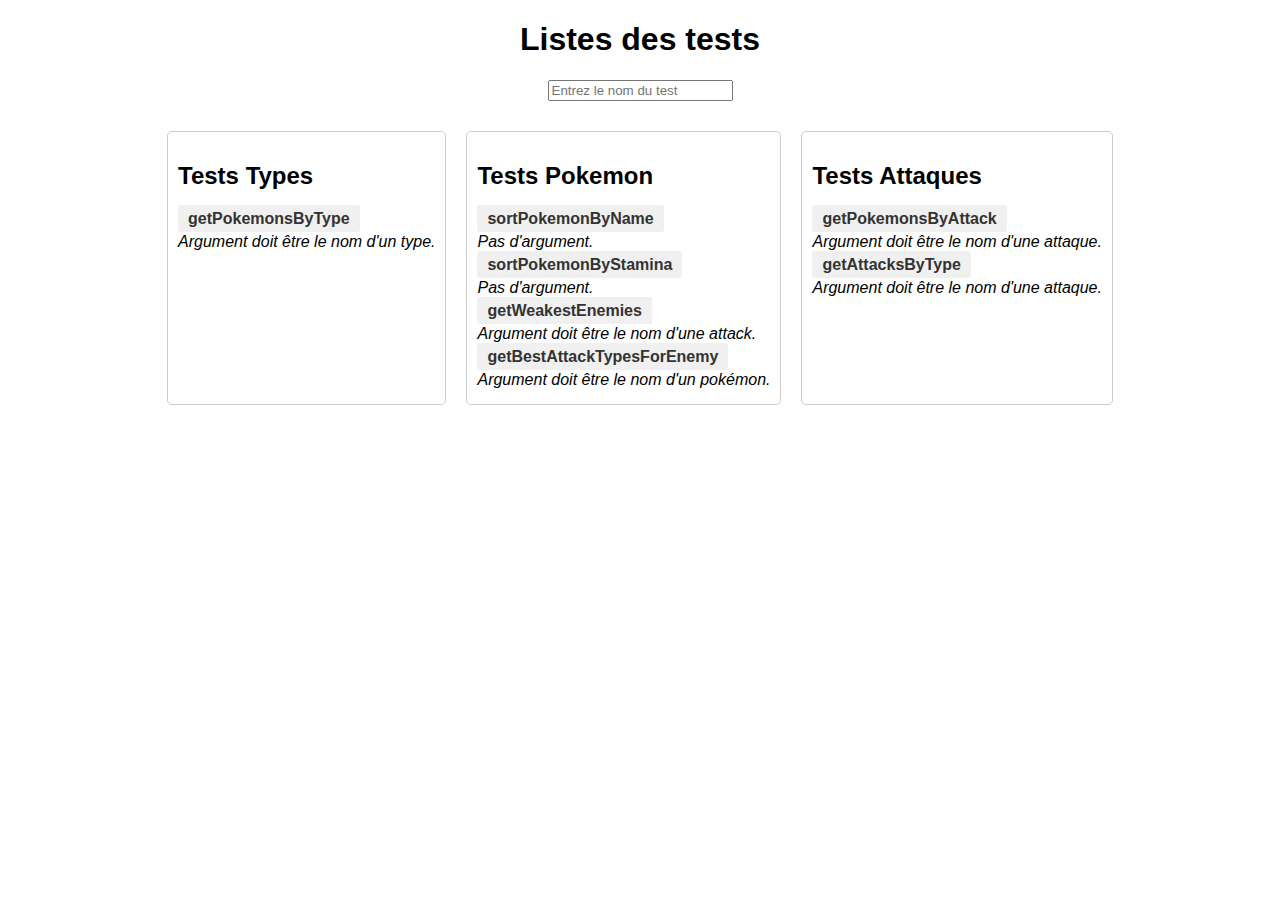
<file: html/test/test.html>
<!DOCTYPE html>
<html lang="en">
<head>
    <meta charset="UTF-8">
    <meta name="viewport" content="width=device-width, initial-scale=1.0">
    <link rel="stylesheet" href="test.css"> 

    <title>Pokemon</title>
</head>
<body>
    <script src="../data/charged_moves.js"></script>
    <script src="../data/cp_multiplier.js"></script>
    <script src="../data/fast_moves.js"></script>
    <script src="../data/generation.js"></script>
    <script src="../data/pokemon_moves.js"></script>
    <script src="../data/pokemon_type.js"></script>
    <script src="../data/pokemon.js"></script>
    <script src="../data/type_effectiveness.js"></script>
    <script type="module" src="../data/class_attack.js"></script>
    <script type="module" src="../data/class_type.js"></script>
    <script type="module" src="../data/class_pokemon.js"></script>
    <script type="module" src="./test.js"></script>
    
    <h1>Listes des tests</h1>
    <div class="liste">
        <input type="text" id="commonField" placeholder="Entrez le nom du test">
        <div class="tests">
            <div class="tests-types">
                <h2>Tests Types</h2>
                <a href="#" id="getPokemonsByType">getPokemonsByType</a>
                <p>Argument doit être le nom d'un type.</p>
            </div>
            
            <div class="tests-pokemon">
                <h2>Tests Pokemon</h2>
                <a href="#" id="sortPokemonByName">sortPokemonByName</a>
                <p>Pas d'argument.</p>
                
                <a href="#" id="sortPokemonByStamina">sortPokemonByStamina</a> 
                <p>Pas d'argument.</p>
                
                <a href="#" id="getWeakestEnemies">getWeakestEnemies</a>
                <p>Argument doit être le nom d'une attack.</p>
                
                <a href="#" id="getBestAttacksForEnemy">getBestAttackTypesForEnemy</a>
                <p>Argument doit être le nom d'un pokémon.</p>
            </div>


            <div class="tests-attaques">
                <h2>Tests Attaques</h2>
                <a href="#" id="getPokemonsByAttack">getPokemonsByAttack</a>
                <p>Argument doit être le nom d'une attaque.</p>
                
                <a href="#" id="getAttacksByType">getAttacksByType</a>
                <p>Argument doit être le nom d'une attaque.</p>
            </div>
        </div>
    </div>
</body>
</html>
</file>
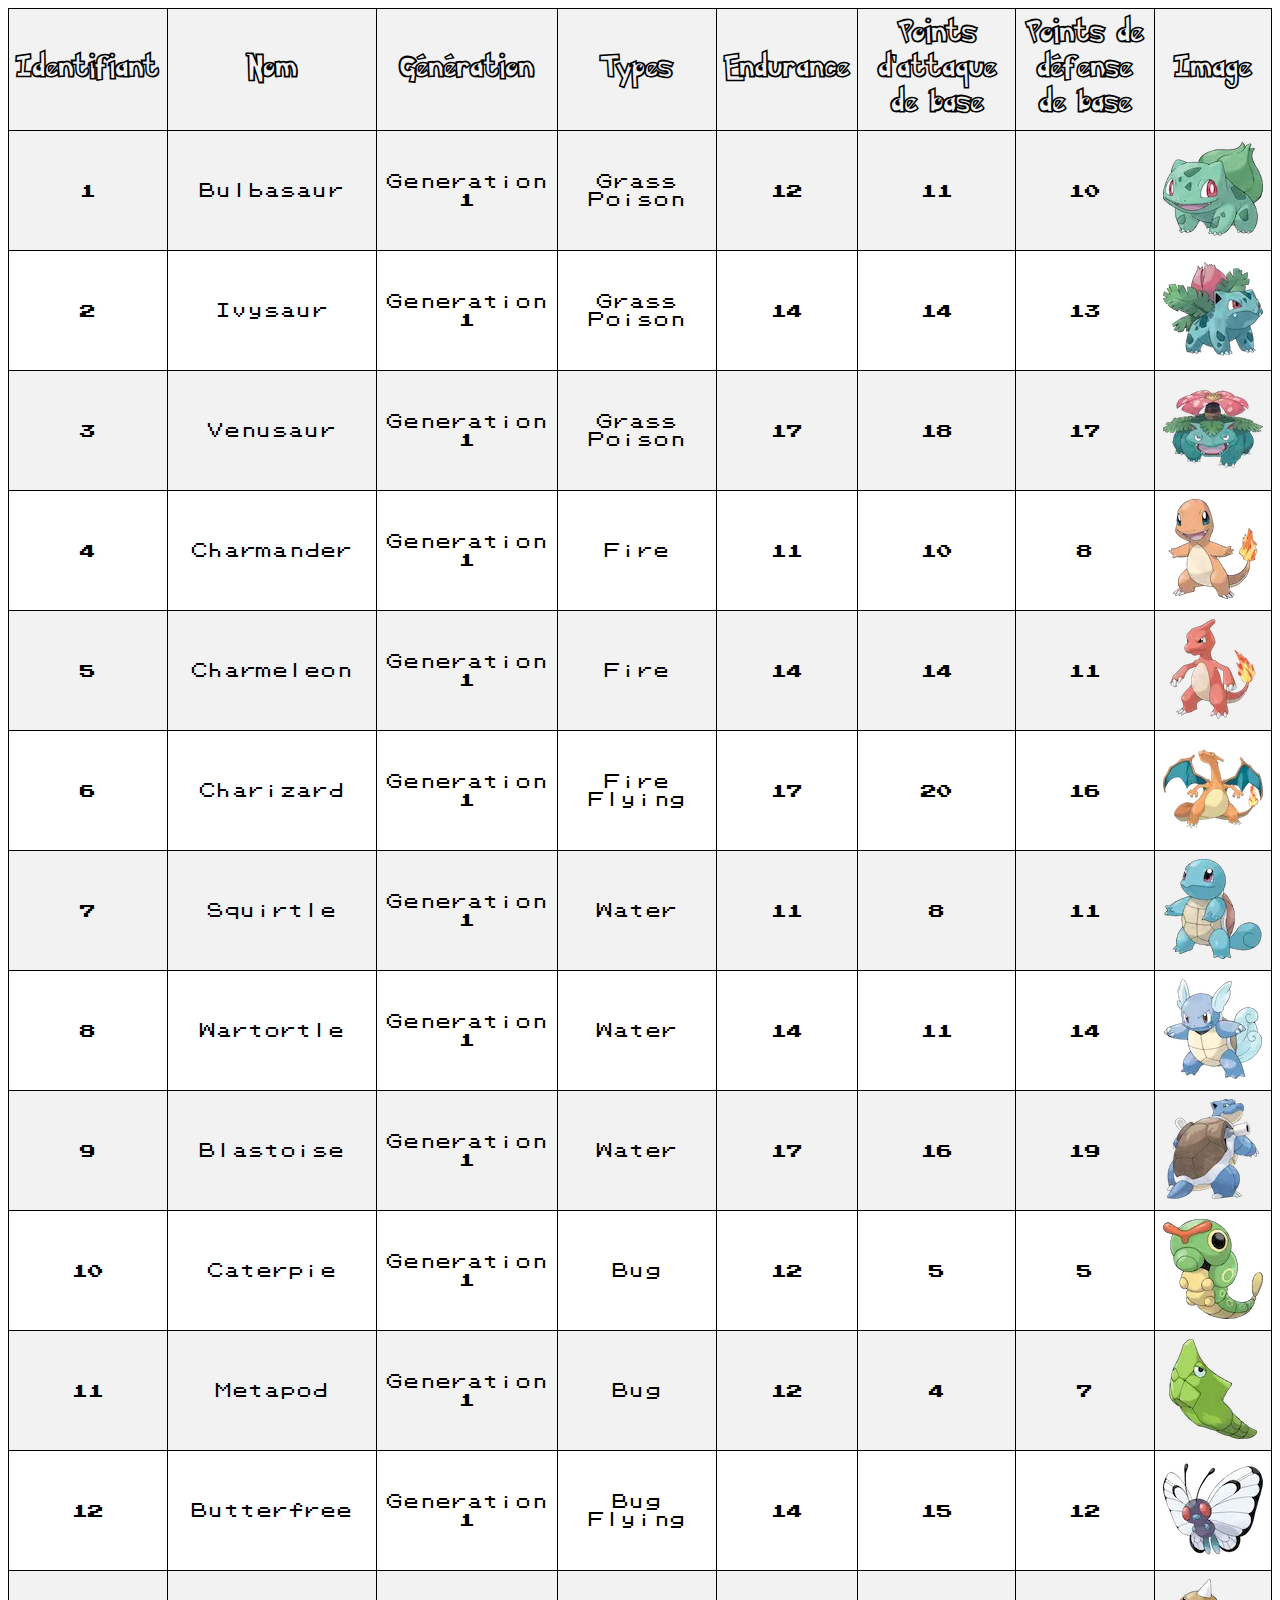
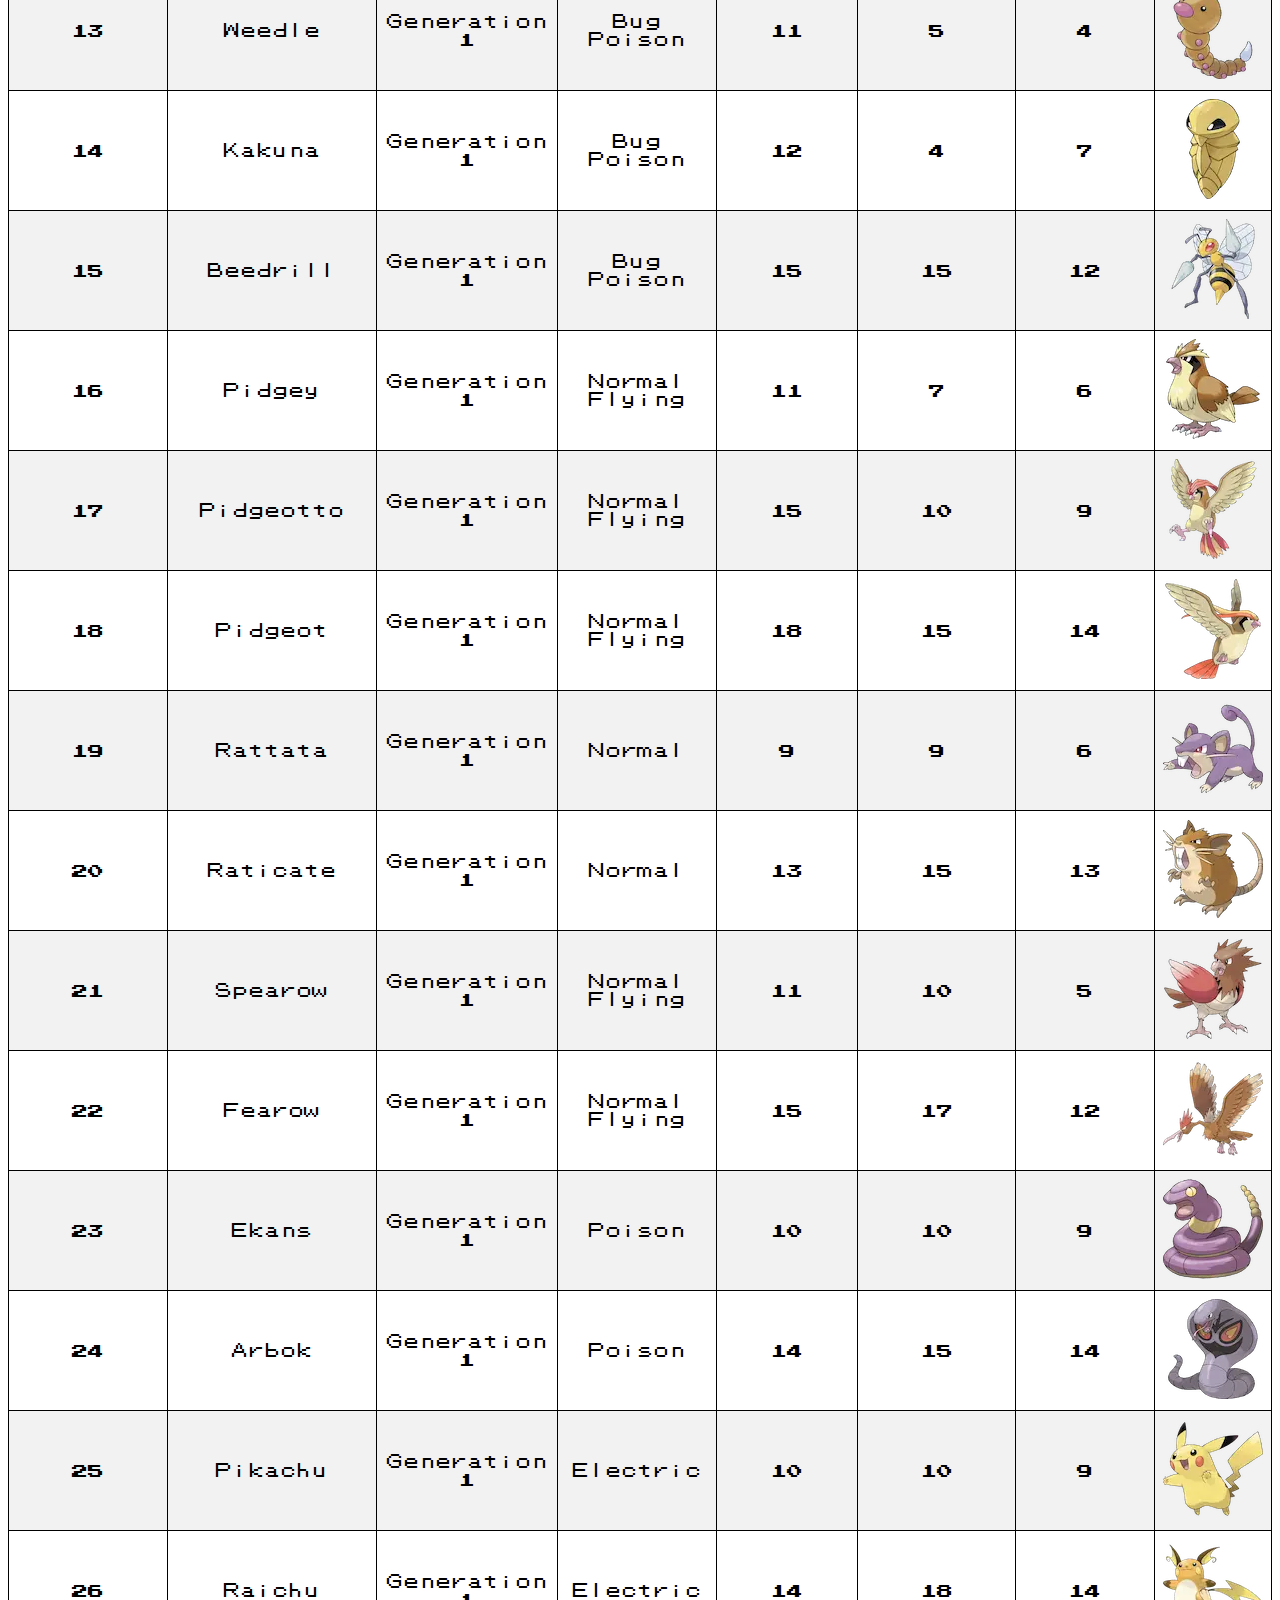
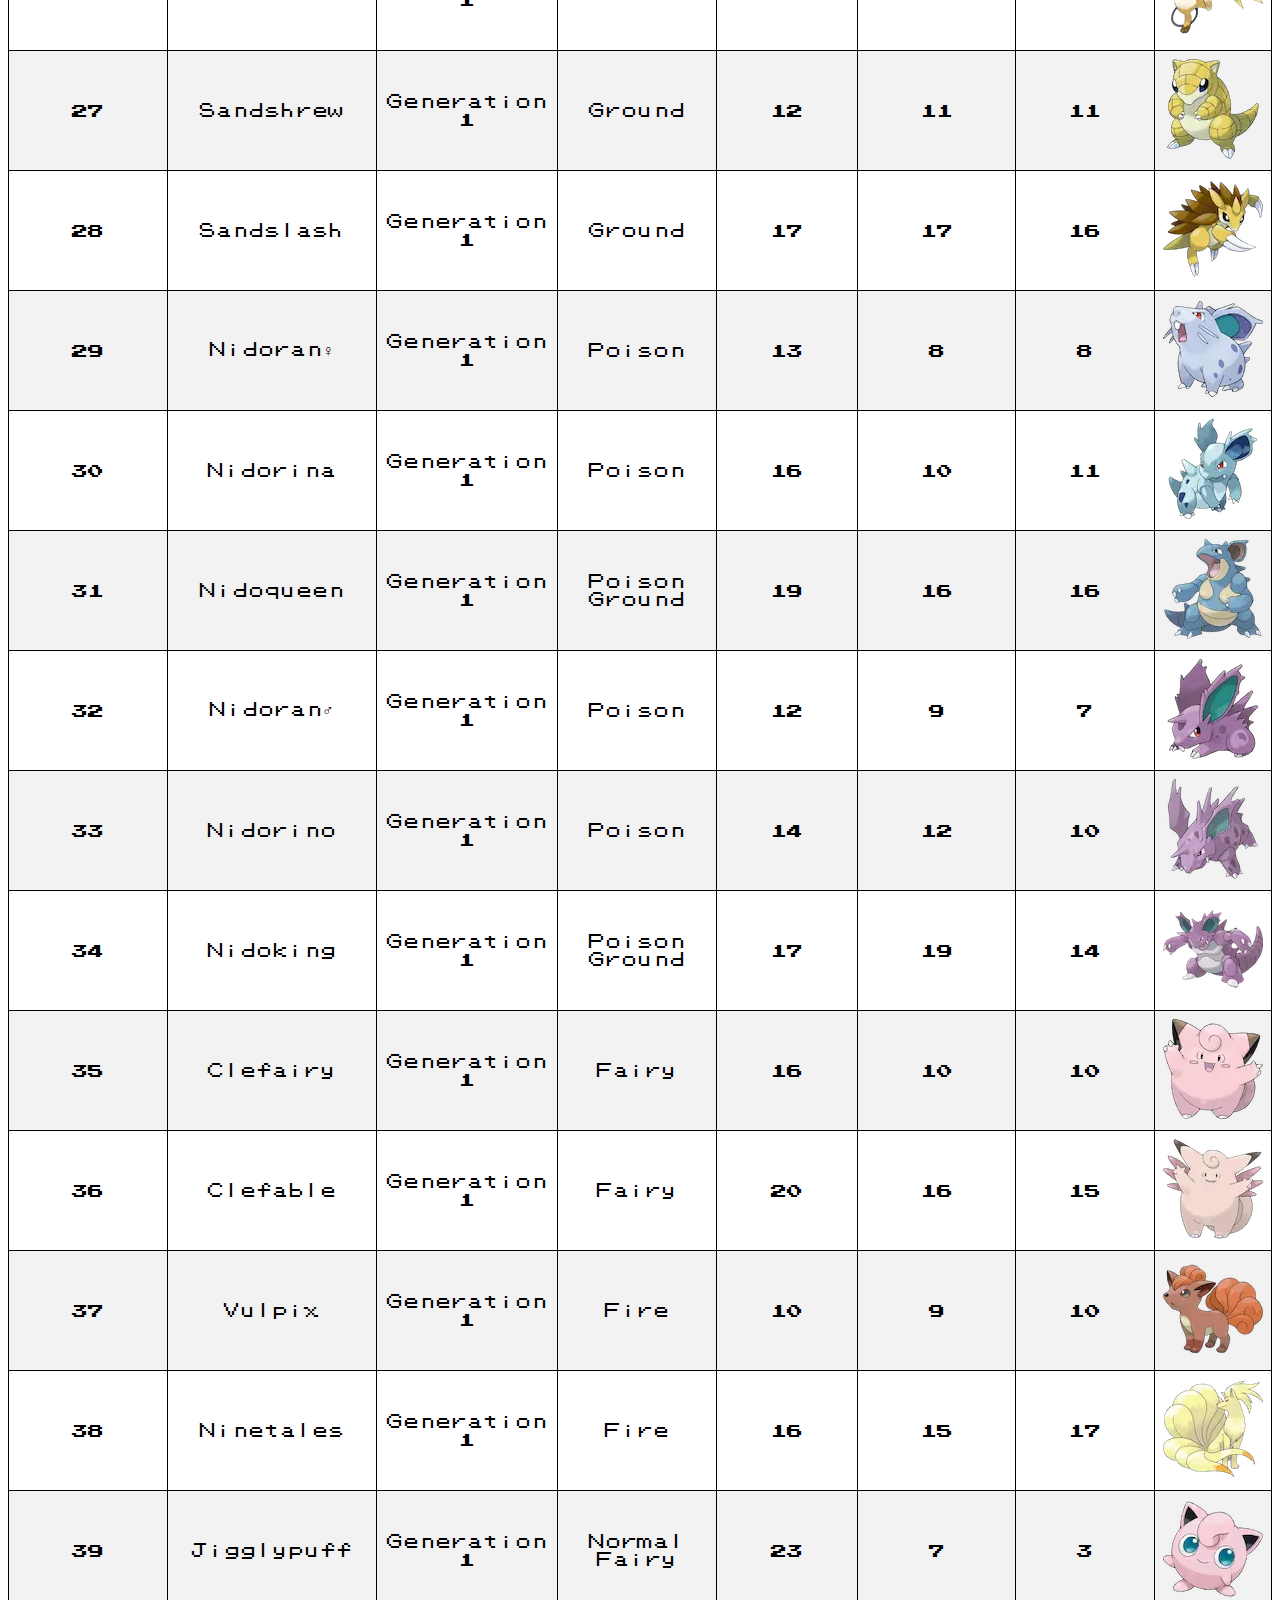
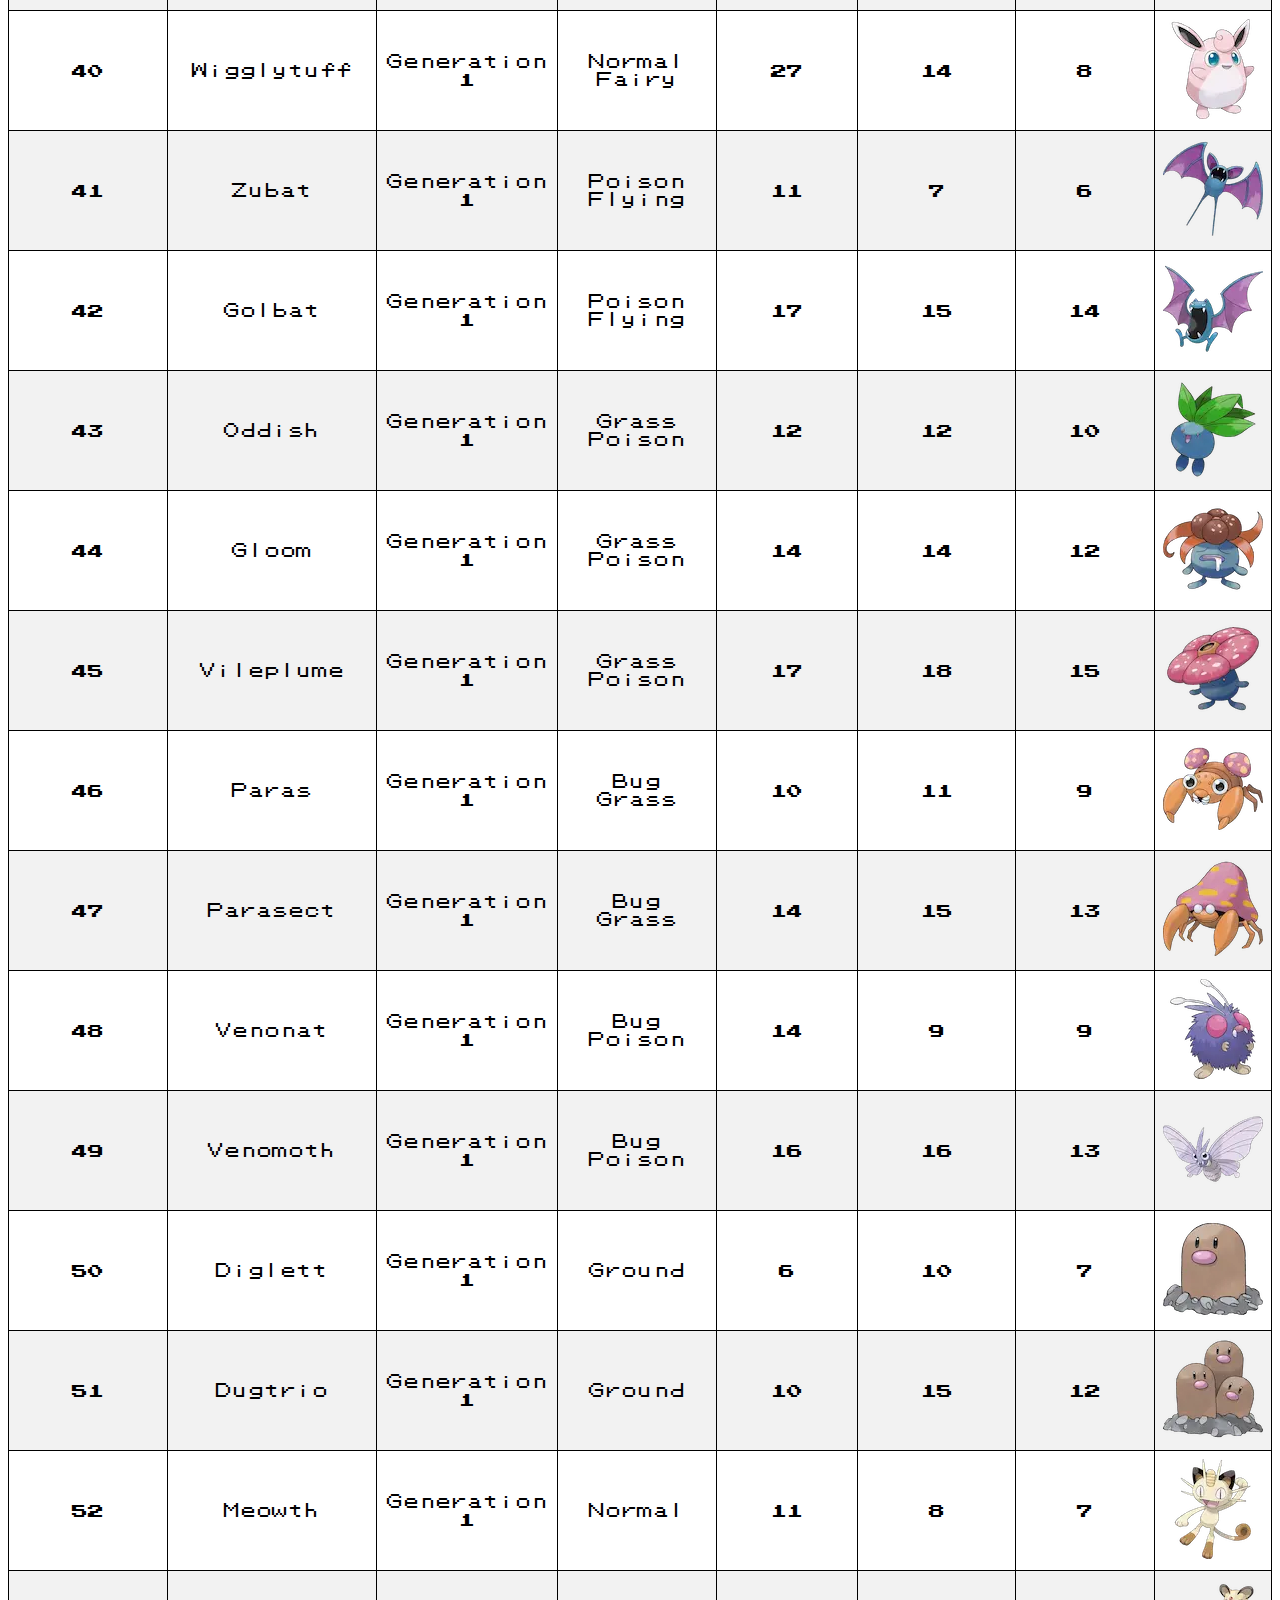
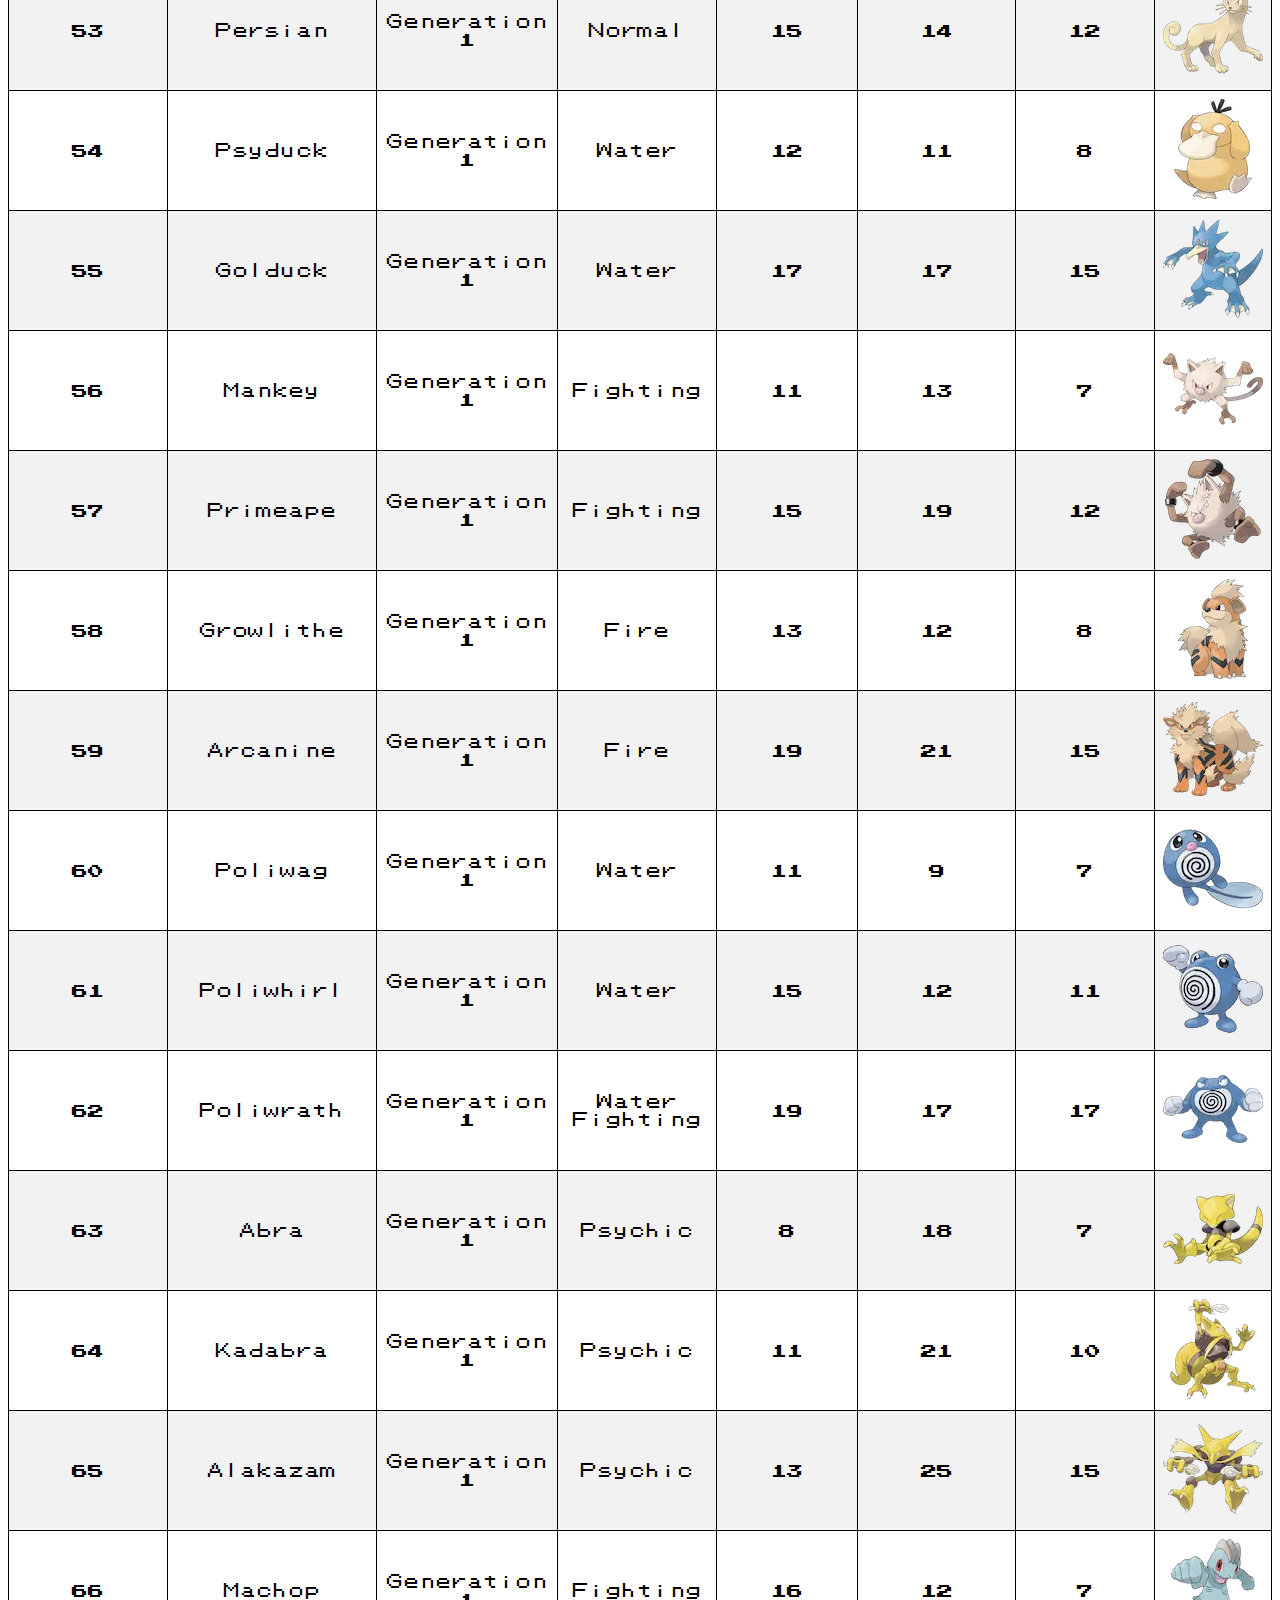
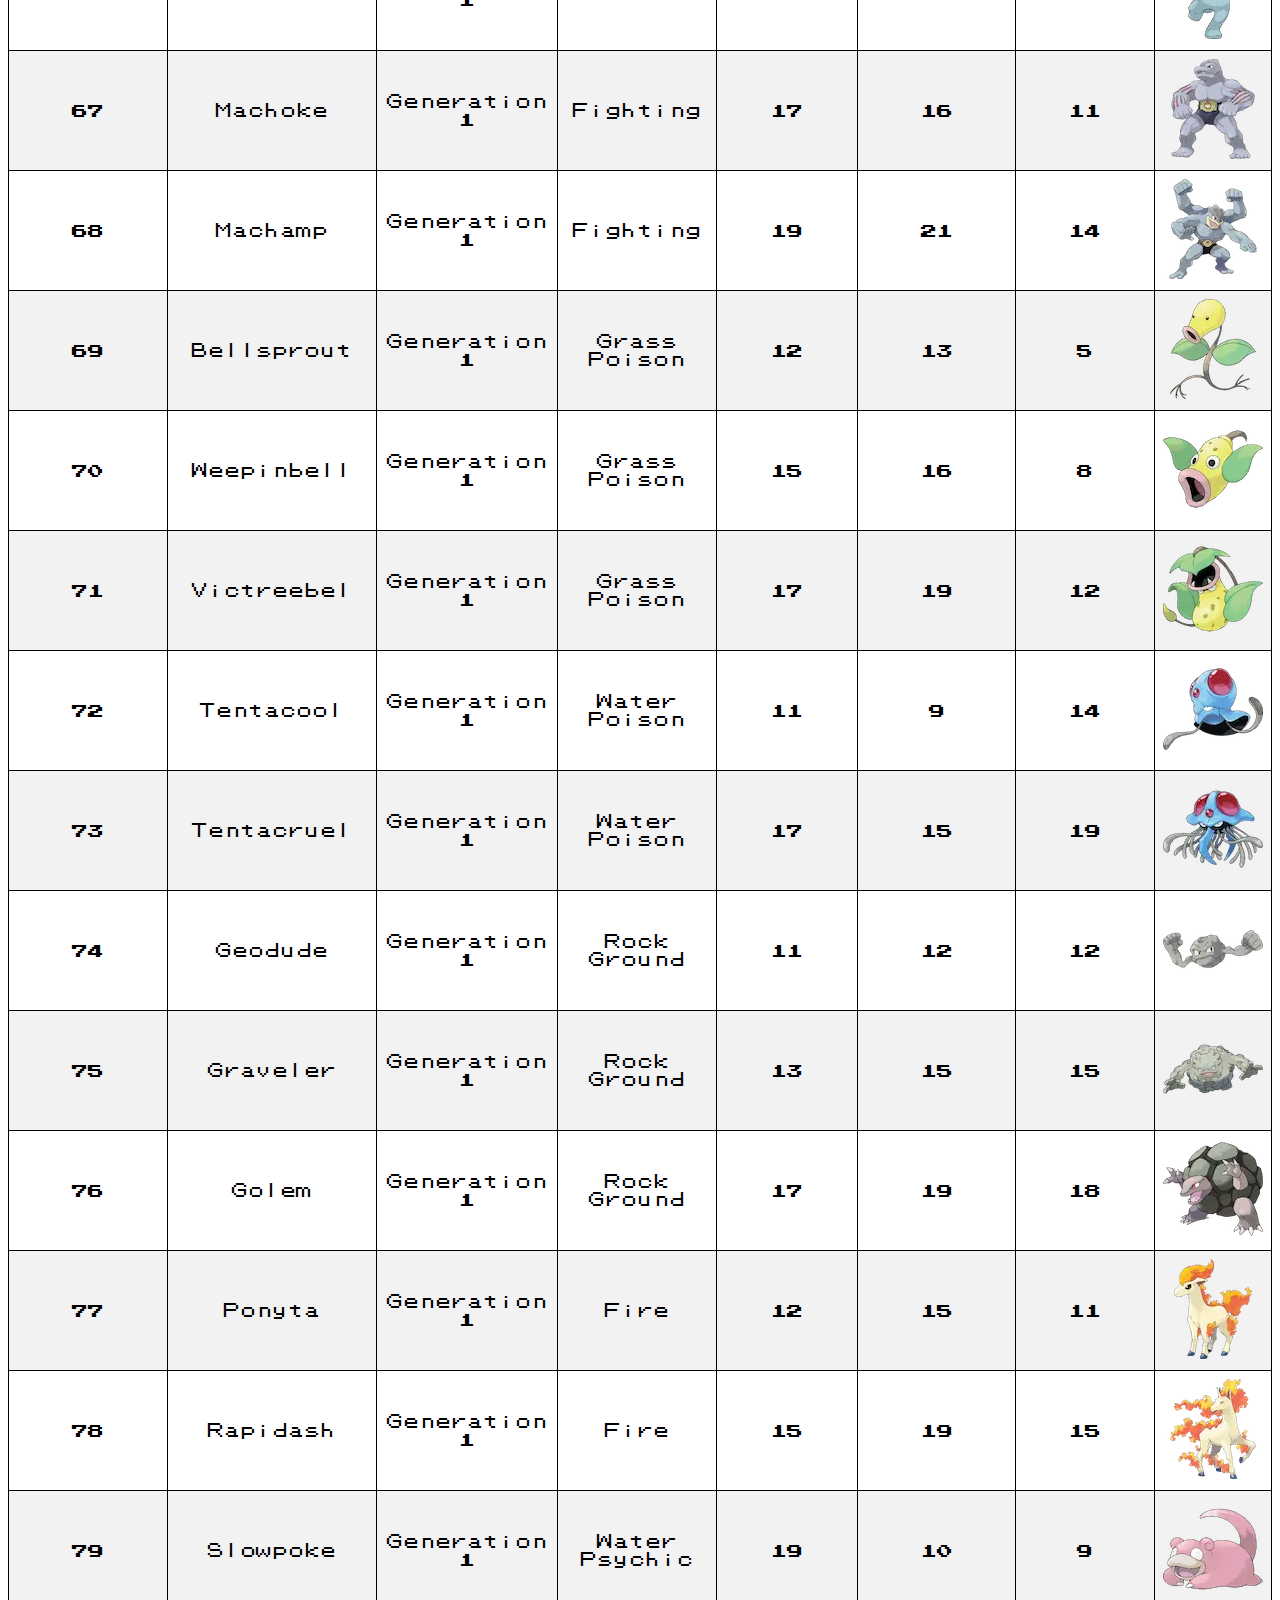
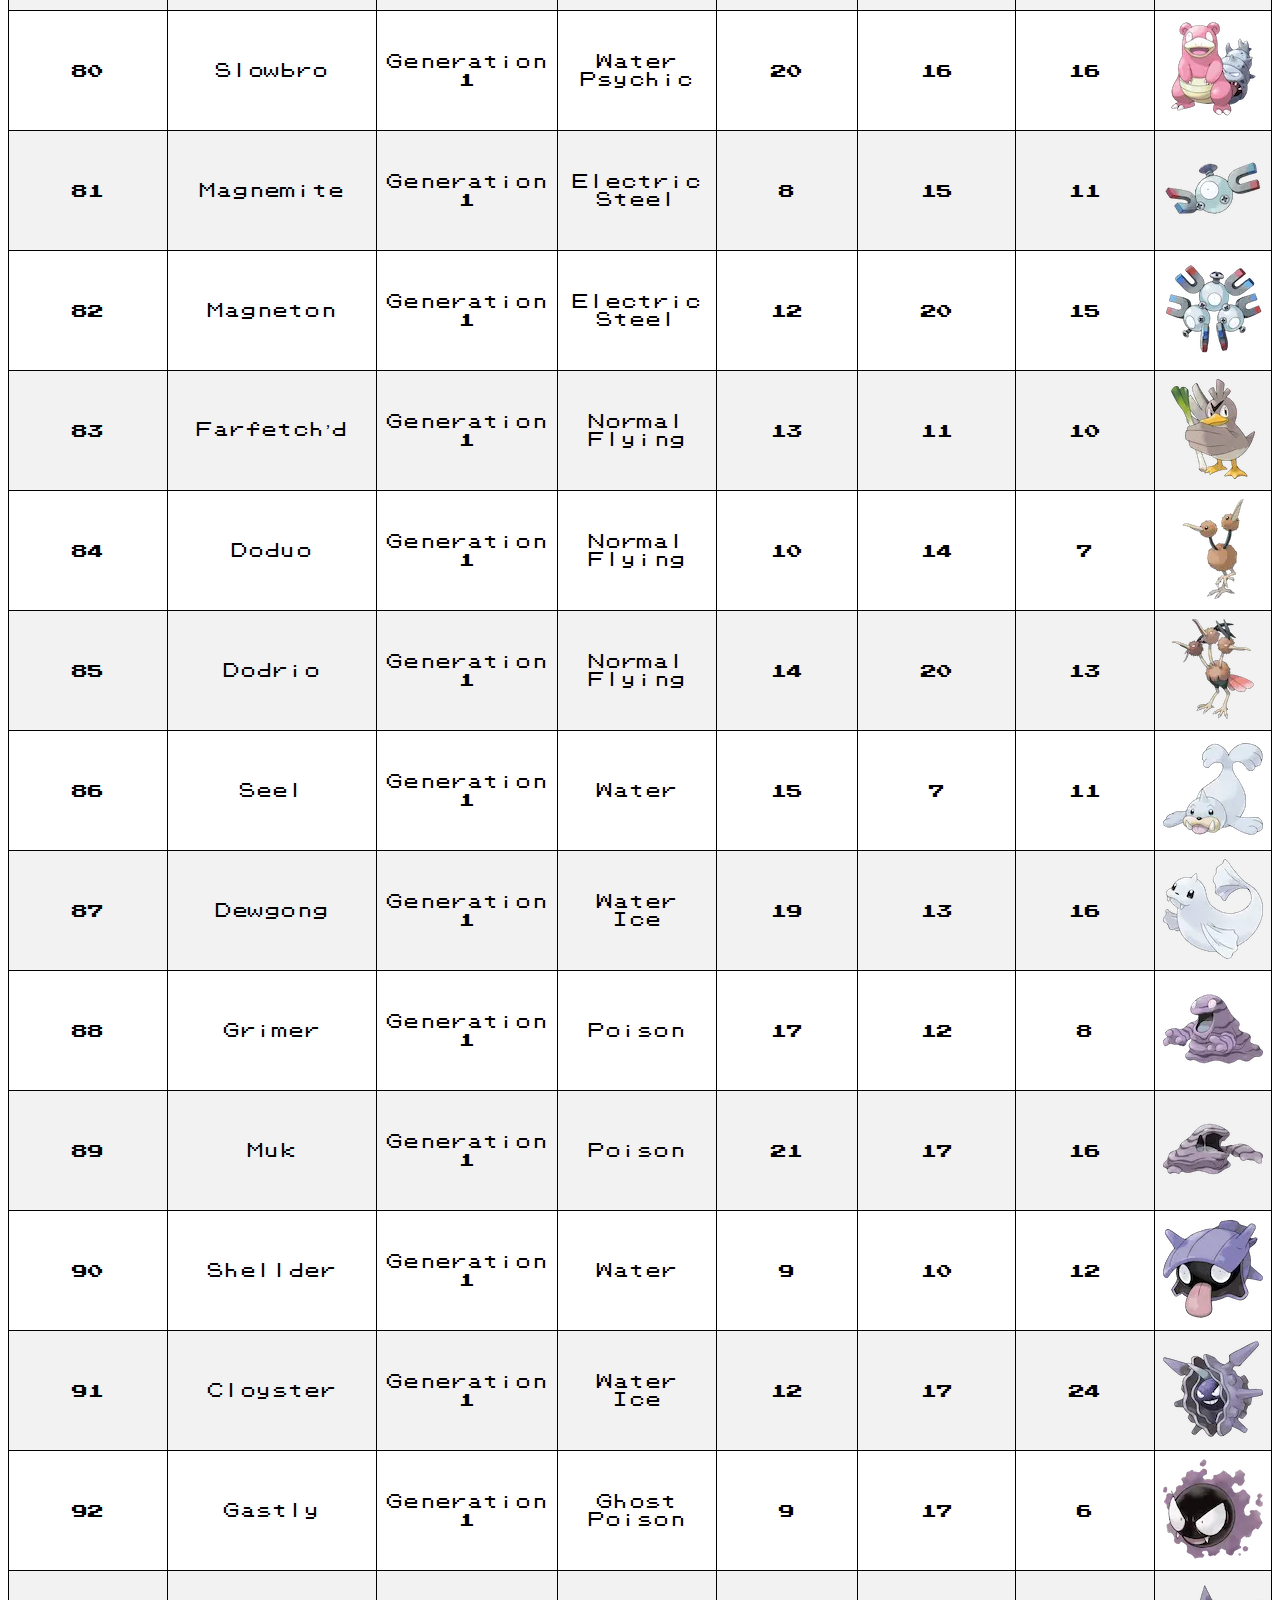
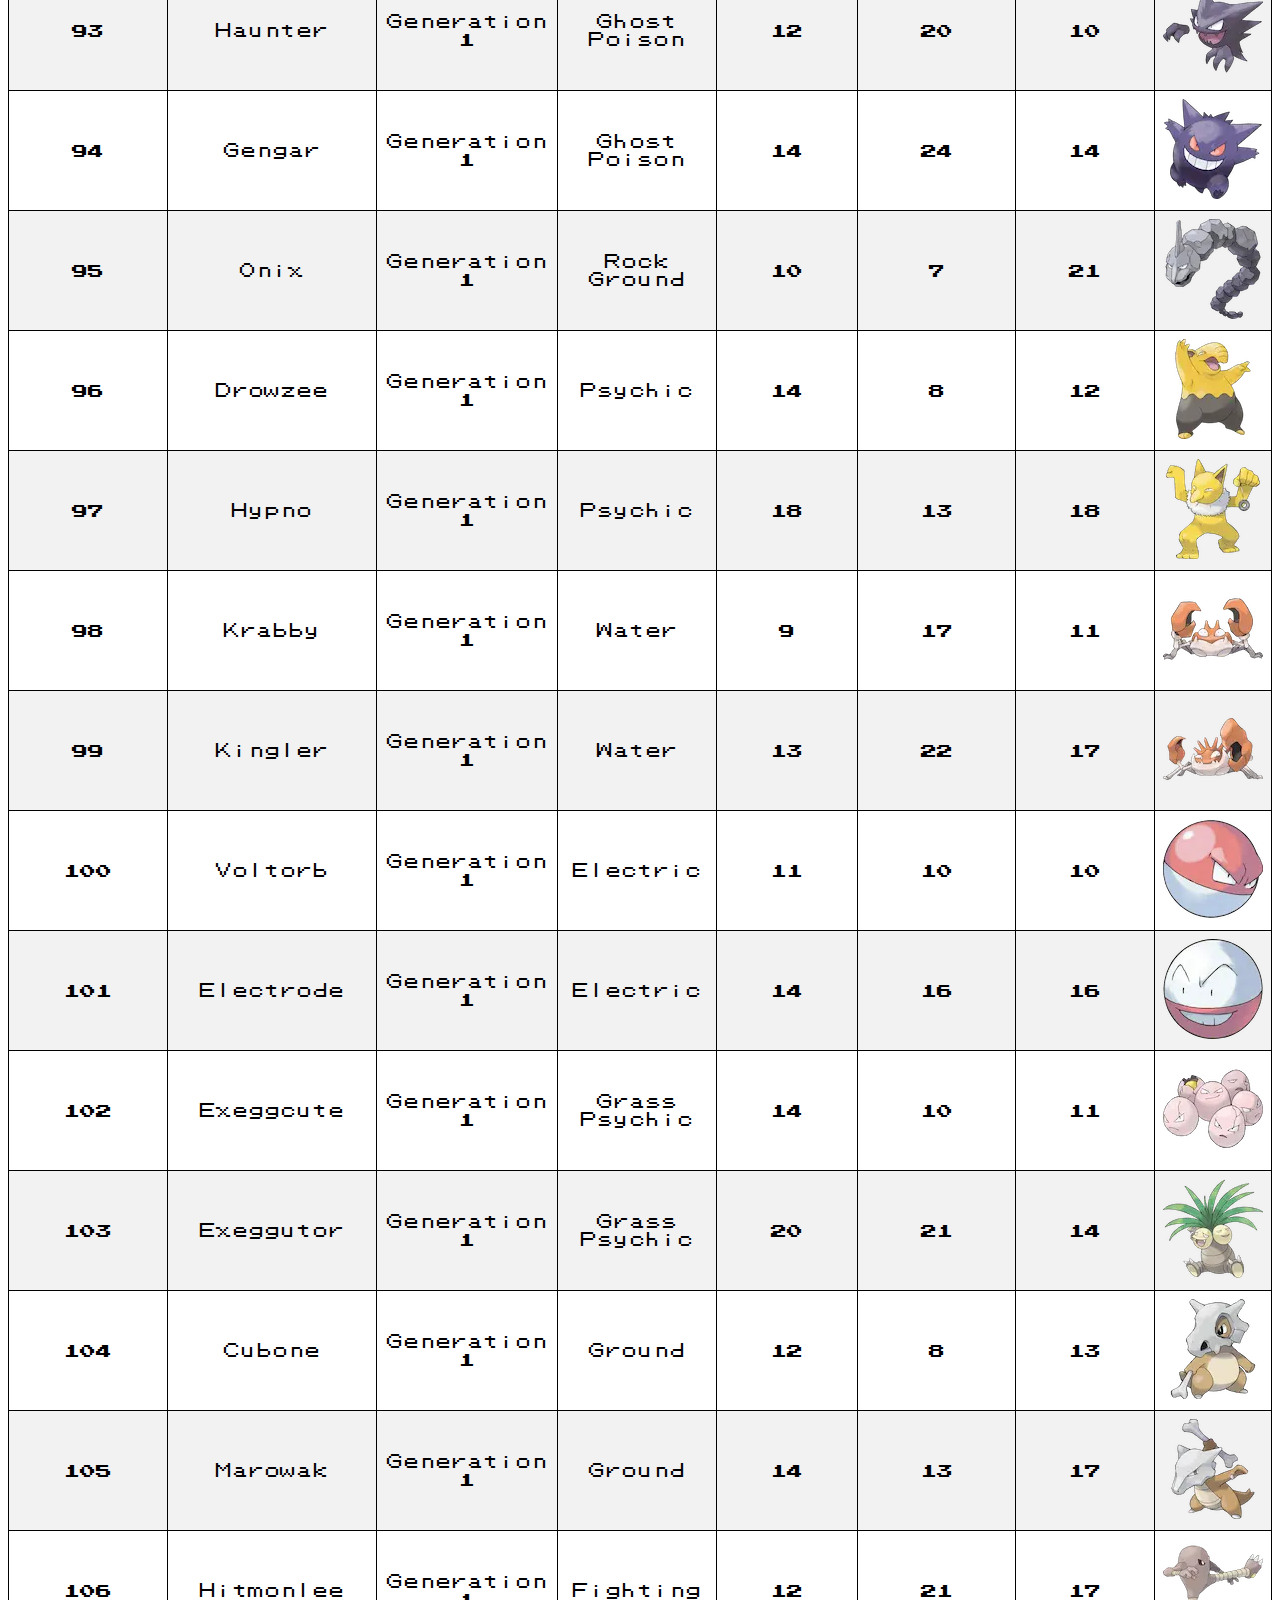
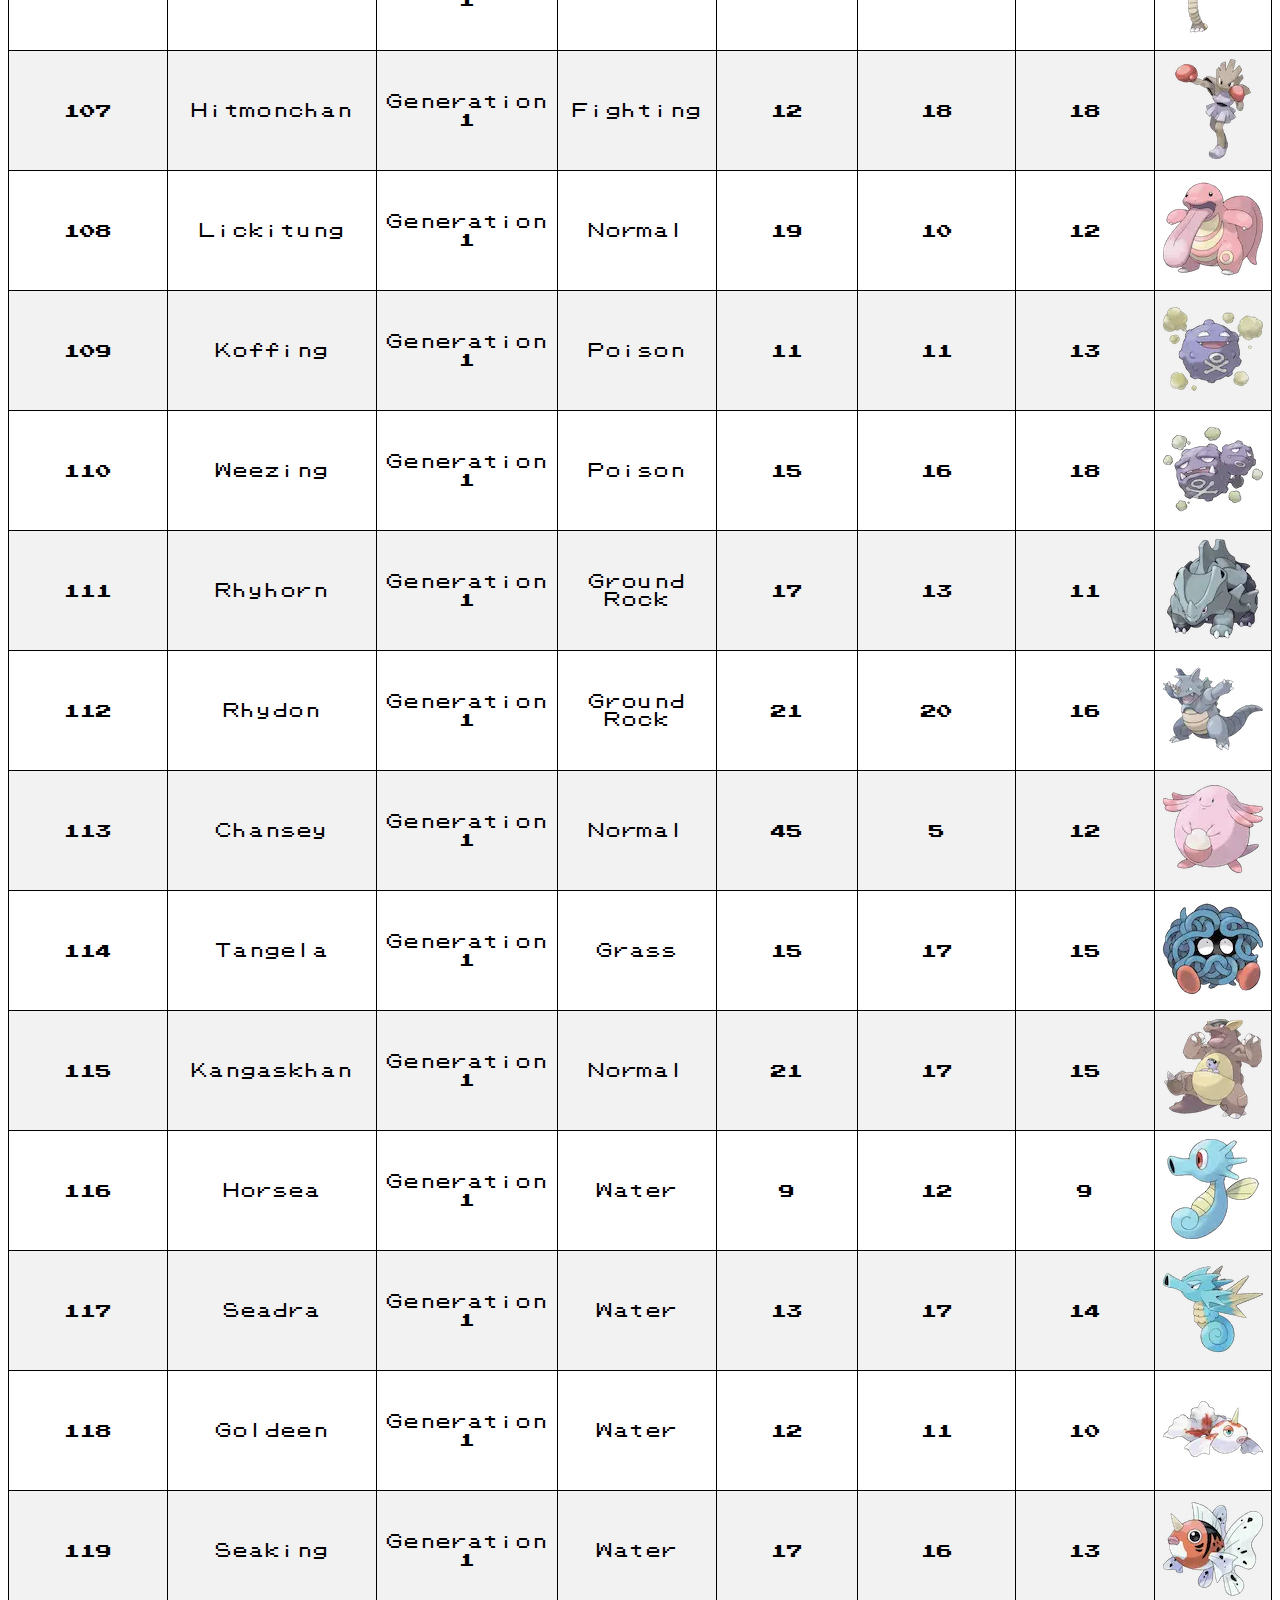
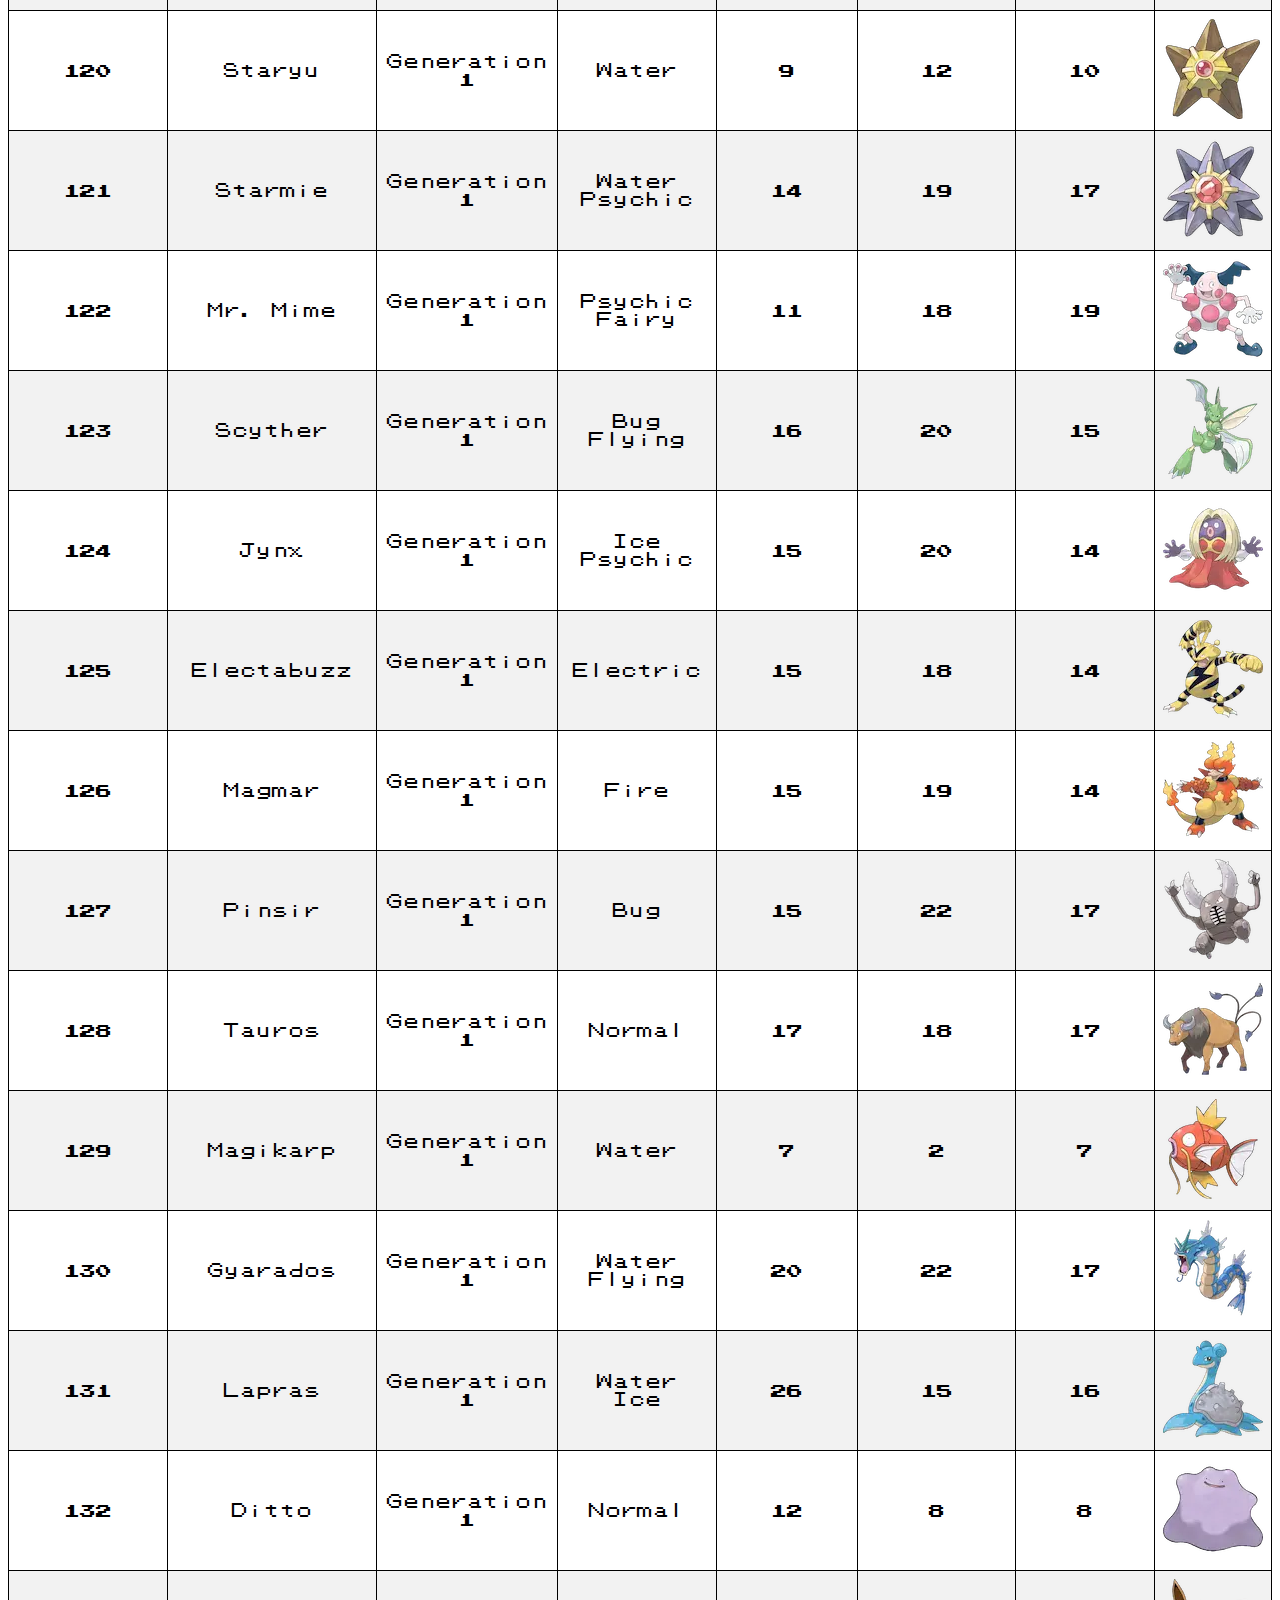
<file: html/v1/pokemons_v1.html>
<!DOCTYPE html>
<html lang="en">
<head>
    <meta charset="UTF-8">
    <meta name="viewport" content="width=device-width, initial-scale=1.0">
    <title>Pokekemon</title>
    <link rel="stylesheet" href="../css/style.css">
</head>
<body>
    <script src="../data/charged_moves.js"></script>
    <script src="../data/cp_multiplier.js"></script>
    <script src="../data/fast_moves.js"></script>
    <script src="../data/generation.js"></script>
    <script src="../data/pokemon_moves.js"></script>
    <script src="../data/pokemon_type.js"></script>
    <script src="../data/pokemon.js"></script>
    <script src="../data/type_effectiveness.js"></script>
    <script type="module" src="../data/class_attack.js"></script>
    <script type="module" src="../data/class_type.js"></script>
    <script type="module" src="../data/class_pokemon.js"></script>
    <script type="module" src="./script_v1.js"></script>
    
    <table id="table_pokemon">
        <thead id="thead">
            <tr>
                <th>Identifiant</th>
                <th>Nom</th>
                <th>Génération</th>
                <th>Types</th>
                <th>Endurance</th>
                <th>Points d'attaque de base</th>
                <th>Points de défense de base</th>
                <th>Image</th>
            </tr>
        </thead>
        <tbody id="tbody">
            
        </tbody>
    </table>
</body>
</html>
</file>
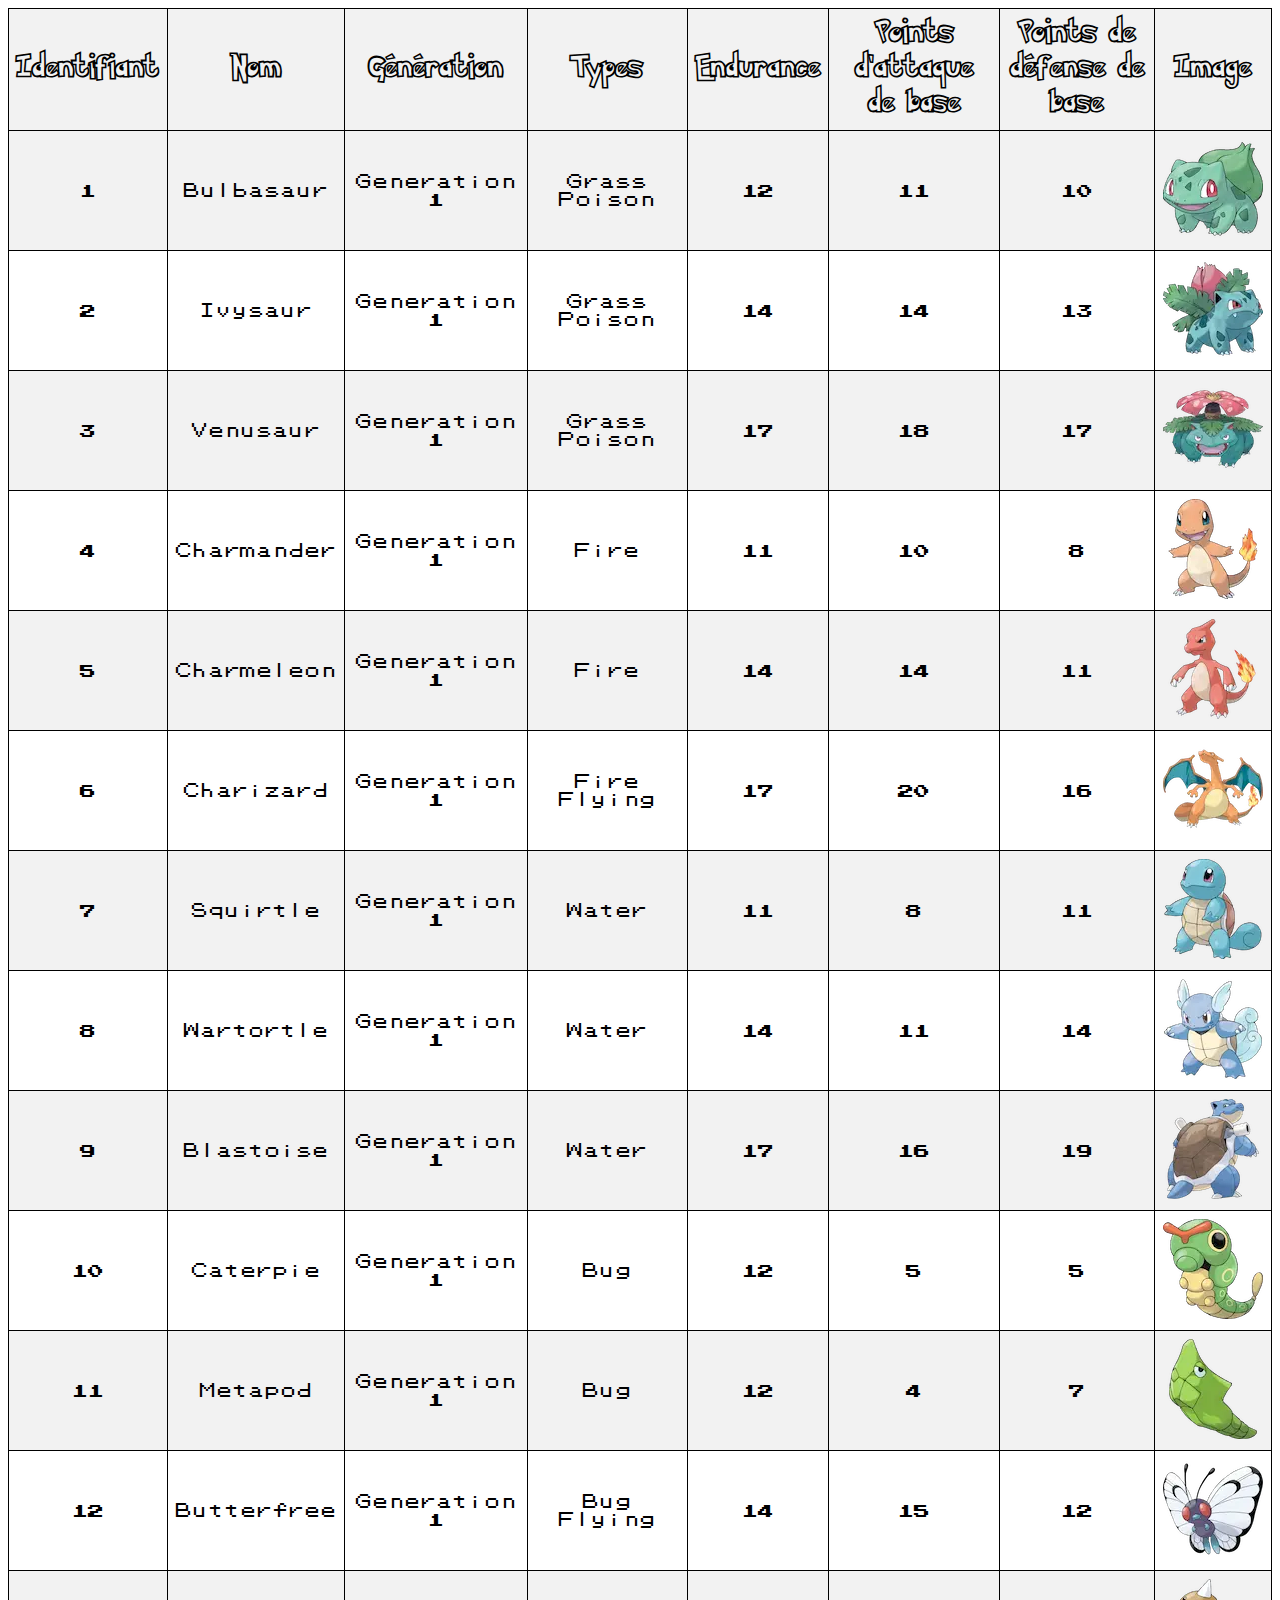
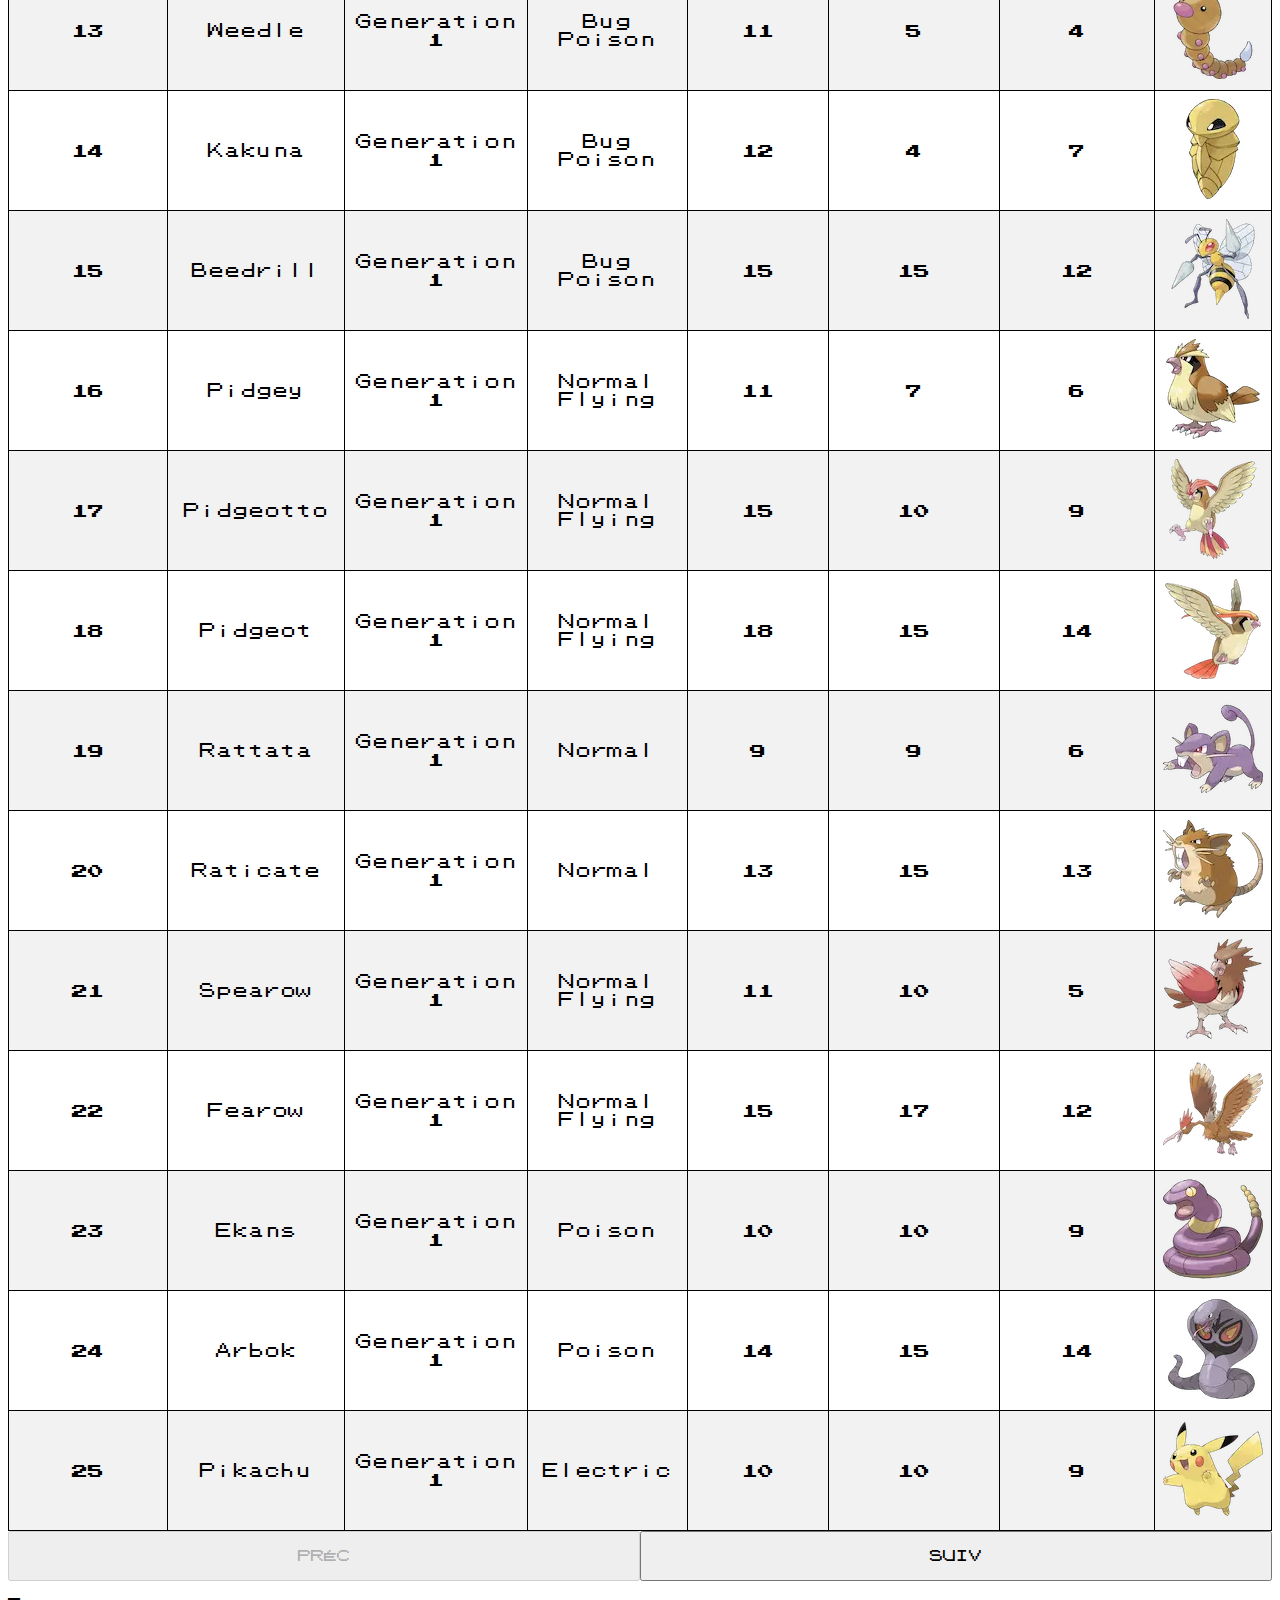
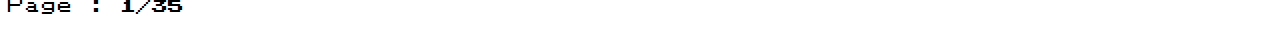
<file: html/v2/pokemons_v2.html>
<!DOCTYPE html>
<html lang="fr">
<head>
    <meta charset="UTF-8">
    <meta name="viewport" content="width=device-width, initial-scale=1.0">
    <title>Pokekemon</title>
    <link rel="stylesheet" href="../css/style.css">
</head>
<body>
    <script src="../data/charged_moves.js"></script>
    <script src="../data/cp_multiplier.js"></script>
    <script src="../data/fast_moves.js"></script>
    <script src="../data/generation.js"></script>
    <script src="../data/pokemon_moves.js"></script>
    <script src="../data/pokemon_type.js"></script>
    <script src="../data/pokemon.js"></script>
    <script src="../data/type_effectiveness.js"></script>
    <script type="module" src="../data/class_attack.js"></script>
    <script type="module" src="../data/class_type.js"></script>
    <script type="module" src="../data/class_pokemon.js"></script>
    <script type="module" src="./script_v2.js"></script>
    
    <table id="table_pokemon">
        <thead id="thead">
            <tr>
                <th>Identifiant</th>
                <th>Nom</th>
                <th>Génération</th>
                <th>Types</th>
                <th>Endurance</th>
                <th>Points d'attaque de base</th>
                <th>Points de défense de base</th>
                <th>Image</th>
            </tr>
        </thead>
        <tbody id="tbody">
            
        </tbody>
    </table>
    <div id="pagination">
        <button id="page_precedente">PRÉC</button>
        <button id="page_suivante">SUIV</button>
    </div>
    <p>Page : <span id="no_page"></span>/<span id="nb_total_pages"></span></p>
</body>
</html>
</file>
<file: html/test/test.css>
/* test.css */

body {
    font-family: Arial, sans-serif;
    margin: 0;
    padding: 0;
}

h1 {
    text-align: center;
}

.liste {
    display: flex;
    flex-direction: column;
    align-items: center;
}

.tests {
    display: flex;
    flex-wrap: wrap;
    justify-content: center;
    margin-top: 20px;
}

.tests > div {
    margin: 10px;
    padding: 10px;
    border: 1px solid #ccc;
    border-radius: 5px;
}

.tests a {
    text-decoration: none;
    color: #333;
    font-weight: bold;
    background-color: #f0f0f0;
    padding: 5px 10px; 
    border-radius: 3px; 
    transition: background-color 0.3s ease; 
}

.tests a:hover {
    background-color: #ddd;
}

.tests p {
    margin: 5px 0;
    font-style: italic;
}
</file>
<file: html/css/style.css>
@font-face {
    font-family: 'pokemon_font_hollow';
    src: url('../fonts/pokemon_font/Pokemon\ Hollow.ttf') format('truetype');
}

@font-face {
    font-family: 'pokemon_gb';
    src: url('../fonts/pokemon_gb/PokemonGb-RAeo.ttf') format('truetype');
}

body, button{
    font-family: 'pokemon_gb';
}

table {
    width: 100%;
    border-collapse: collapse;
}

th, td {
    border: 1px solid black;
    padding: 8px;
    text-align: center;
    
}

th {
    background-color: #f2f2f2;
    font-size: 25px;
    font-family: 'pokemon_font_hollow';
}

tr:nth-child(even) {
    background-color: #f2f2f2;
}

#pagination {
    width: 100%;
    height: 50px;
    display: flex;
    justify-content: space-between;
}

#pagination button {
    width: 50%;
}

#modale_image{
    display: none;
    position: fixed;
    top: 20vh;
    left: 35vw;
    width: 30%;
    height: 60%;
    background-color: rgba(0, 0, 0, 0.5);
    z-index: 1;
    border-radius: 50%;
}


#fenetre_modale_image{
    position: absolute;
    top: 50%;
    left: 50%;
    transform: translate(-50%, -50%);
}

#modale{
    display: none;
    position: fixed;
    top: 0;
    left: 0;
    width: 100%;
    height: 100%;
    background-color: rgba(0, 0, 0, 0.5);
    z-index: 1;
}

#fenetre_modale{
    font-size: 12px;
    position: absolute;
    top: 50%;
    left: 50%;
    transform: translate(-50%, -50%);
    background-color: white;
    padding: 20px;
    width: 60%;
    height: 60%;
    overflow: auto;
}

#modale button{
    position: absolute;
    height: 40px;
    width: 40px;
    line-height: 40px;
    top: 0;
    right: 0;
}

#modale table thead th{
    font-size: 20px;
}

#filters table tr td{
    padding: 0;
    height: 2em;
}

#generation, #type, #nom{
    width: 100%;
    height: 100%;
}

#nom {
    width: calc(100% - 6px);
    height: calc(100% - 6px);
    border: none;
}
</file>
